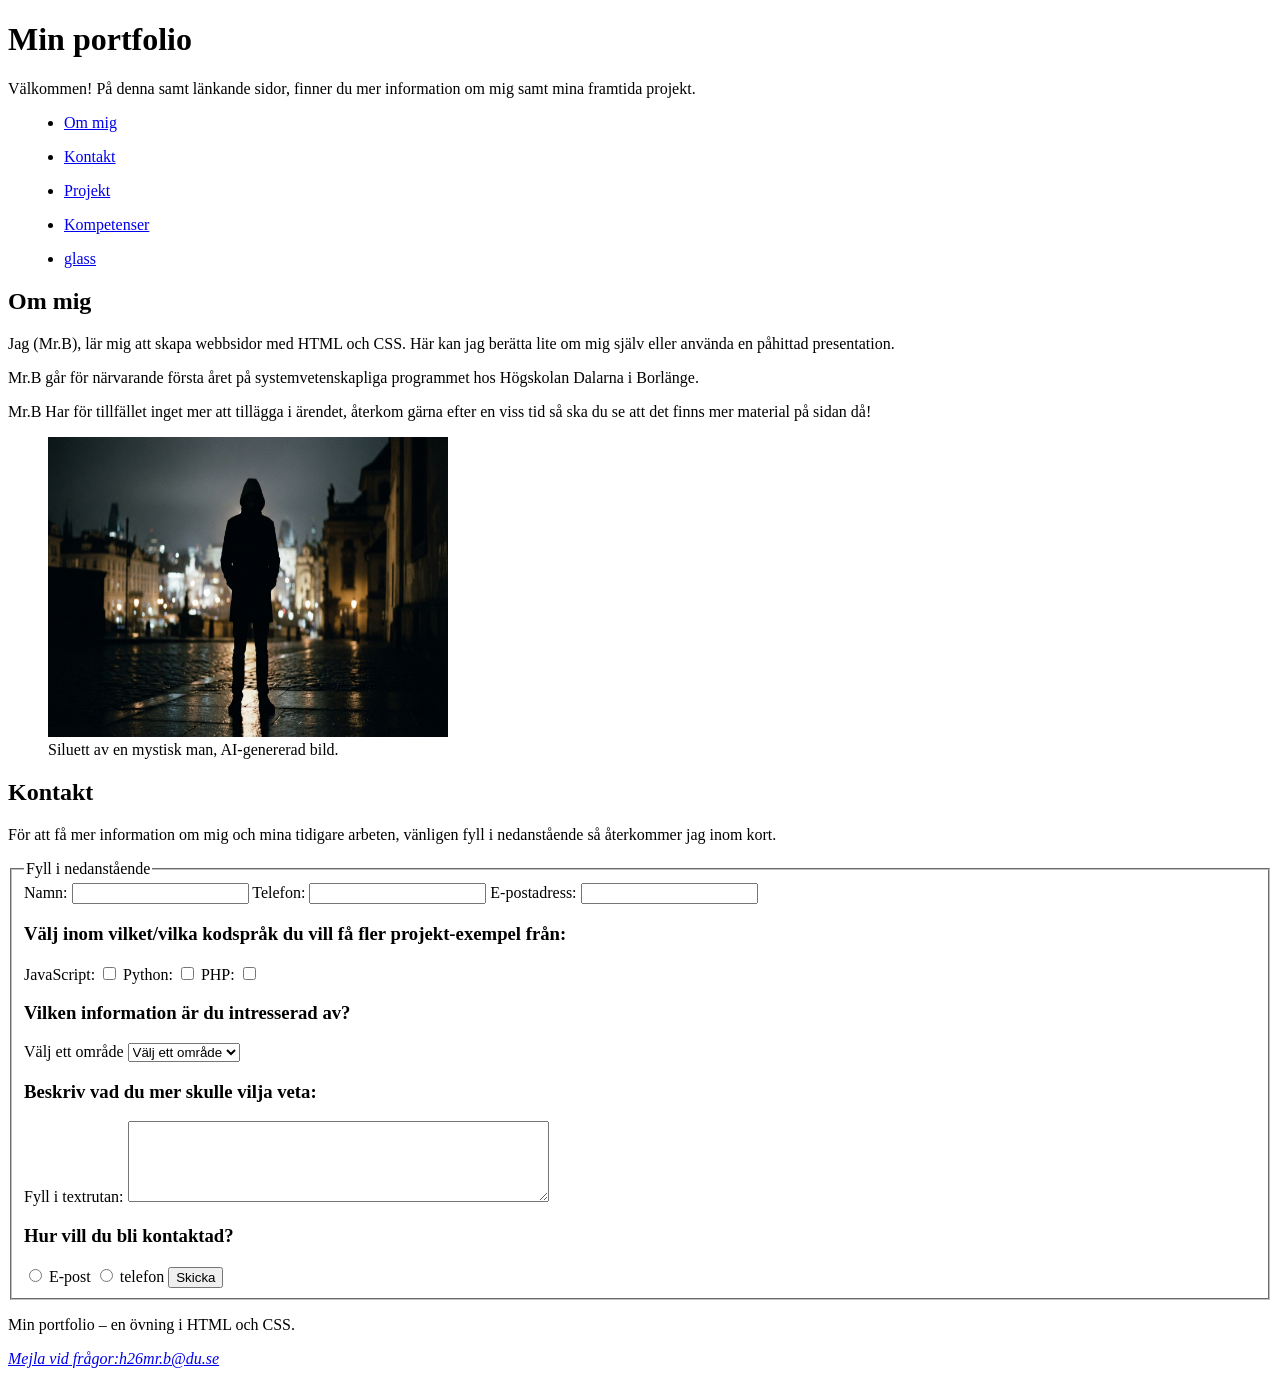
<file: Portfolio/index.html>
<!doctype html>
<html lang="sv">
  <head>
    <meta charset="UTF-8" />
    <meta name="viewport" content="width=device-width, initial-scale=1.0" />
    <title>Min portfolio – En digital portfolio om Mr.b</title>
    <meta
      name="description"
      content="Här finner du den samlade portfolion av arbeten som skrivits av Mr.B. under hans studietid i Borlänge."
    />
    <link rel="stylesheet" href="CSS/style.css" />
    <script src="JS/script.js" defer></script>
  </head>
  <body>
    <!--En dold länk till main-content för navigering WCAG-->
    <a href="#main-content" id="skip-link"> Hoppa till huvudinnehåll </a>

    <header class="header">
      <h1 class="header__title">Min portfolio</h1>
      <p class="header__intro">
        Välkommen! På denna samt länkande sidor, finner du mer information om
        mig samt mina framtida projekt.
      </p>
      <!--Navigationsmenyn: lista med länkar till denna med aria-label-->
      <nav class="nav" aria-label="Huvudnavigering">
        <ul class="nav__list">
          <li class="nav__item">
            <a class="nav__link" href="#about-me">Om mig</a>
          </li>
          <li class="nav__item">
            <a class="nav__link" href="#contact">Kontakt</a>
          </li>
          <li class="nav__item">
            <a class="nav__link" href="projekt.html">Projekt</a>
          </li>
          <li class="nav__item">
            <a class="nav__link" href="kompetenser.html">Kompetenser</a>
          </li>
          <li class="nav__item">
            <a class="nav__link" href="glass.html">glass</a>
          </li>
        </ul>
      </nav>
    </header>

    <main id="main-content">
      <section class="about-me" id="about-me">
        <h2 class="about-me__title">Om mig</h2>
        <p class="about-me__text">
          Jag (Mr.B), lär mig att skapa webbsidor med HTML och CSS. Här kan jag
          berätta lite om mig själv eller använda en påhittad presentation.
        </p>
        <p class="about-me__text">
          Mr.B går för närvarande första året på systemvetenskapliga programmet
          hos Högskolan Dalarna i Borlänge.
        </p>
        <p class="about-me__text">
          Mr.B Har för tillfället inget mer att tillägga i ärendet, återkom
          gärna efter en viss tid så ska du se att det finns mer material på
          sidan då!
        </p>
        <figure class="about-me__figure">
          <img
            src="Bilder/Gemini_Generated_Image_Mr.B.jpeg"
            alt="Bild: AI-genererad illustration av en mystisk man, skapad med Google Gemini (2026)."
            width="400"
            height="300"
          />

          <figcaption id="about-me__caption">
            Siluett av en mystisk man, AI-genererad bild.
          </figcaption>
        </figure>
      </section>

      <section class="contact" id="contact">
        <h2 class="contact__title">Kontakt</h2>

        <p class="contact__text">
          För att få mer information om mig och mina tidigare arbeten, vänligen
          fyll i nedanstående så återkommer jag inom kort.
        </p>
        <form class="contact-form" action="controller.php" method="post">
          <fieldset class="contact-form__fieldset">
            <legend class="contact-form__legend">Fyll i nedanstående</legend>

            <label class="contact-form__label" for="contact-name">Namn:</label>
            <input
              class="contact-form__input"
              type="text"
              id="contact-name"
              name="name"
              autocomplete="name"
            />

            <label class="contact-form__label" for="contact-telefon"
              >Telefon:</label
            >
            <input
              class="contact-form__input"
              type="tel"
              id="contact-telefon"
              name="telefon"
              autocomplete="tel"
            />

            <label class="contact-form__label" for="contact-email"
              >E-postadress:</label
            >
            <input
              class="contact-form__input"
              type="email"
              id="contact-email"
              name="email"
              autocomplete="email"
            />

            <h3 class="contact-form__title">
              Välj inom vilket/vilka kodspråk du vill få fler projekt-exempel
              från:
            </h3>
            <label class="contact-form__label" for="contact-checkbox__js">
              JavaScript:
            </label>
            <input
              class="contact-form__checkbox"
              type="checkbox"
              id="contact-checkbox__js"
              name="languages[]"
              value="JavaScript"
            />
            <label class="contact-form__label" for="contact-checkbox__py">
              Python:
            </label>
            <input
              class="contact-form__checkbox"
              type="checkbox"
              id="contact-checkbox__py"
              name="languages[]"
              value="Python"
            />
            <label class="contact-form__label" for="contact-checkbox__php">
              PHP:
            </label>
            <input
              class="contact-form__checkbox"
              type="checkbox"
              id="contact-checkbox__php"
              name="languages[]"
              value="PHP"
            />

            <h3 class="contact-form__title">
              Vilken information är du intresserad av?
            </h3>

            <label for="contact-subject"> Välj ett område</label>

            <select id="contact-subject" name="subject">
              <option value="Välj ett område">Välj ett område</option>
              <option value="Syntax">Syntax</option>
              <option value="Loopar">Loopar</option>
              <option value="Debugging">Debugging</option>
            </select>
            <h3 class="contact-form__title">
              Beskriv vad du mer skulle vilja veta:
            </h3>
            <label class="contact-form__label--hide" for="contact-info">
              Fyll i textrutan:</label
            >
            <textarea
              rows="5"
              cols="50"
              class="contact-form__input"
              id="contact-info"
              name="info"
            ></textarea>
            <h3 class="contact-form__title">Hur vill du bli kontaktad?</h3>

            <input
              type="radio"
              class="contact-form__radio"
              id="contact-method-email"
              name="contact-method"
              value="E-post"
            />
            <label for="contact-method-email">E-post</label>

            <input
              type="radio"
              class="contact-form__radio"
              id="contact-method-phone"
              name="contact-method"
              value="Telefon"
            />
            <label for="contact-method-phone">telefon</label>

            <button
              class="contact-form__submit"
              type="submit"
              data-js-action="submitted-form"
              data-information-after-submit="Tack för visat intresse"
            >
              Skicka
            </button>
          </fieldset>

          <p
            class="contact-form__answer"
            data-js-target="submit-answer"
            aria-live="polite"
          ></p>
        </form>
      </section>
    </main>

    <footer class="footer">
      <p class="footer__text">Min portfolio – en övning i HTML och CSS.</p>
      <address class="footer__mailto">
        <a
          class="footer__mailto-link"
          href="mailto:h26mr.b@du.se?subject=reader_feedback"
          >Mejla vid frågor:h26mr.b@<!--minmejl-->du.se</a
        >
      </address>
    </footer>
  </body>
</html>
</file>
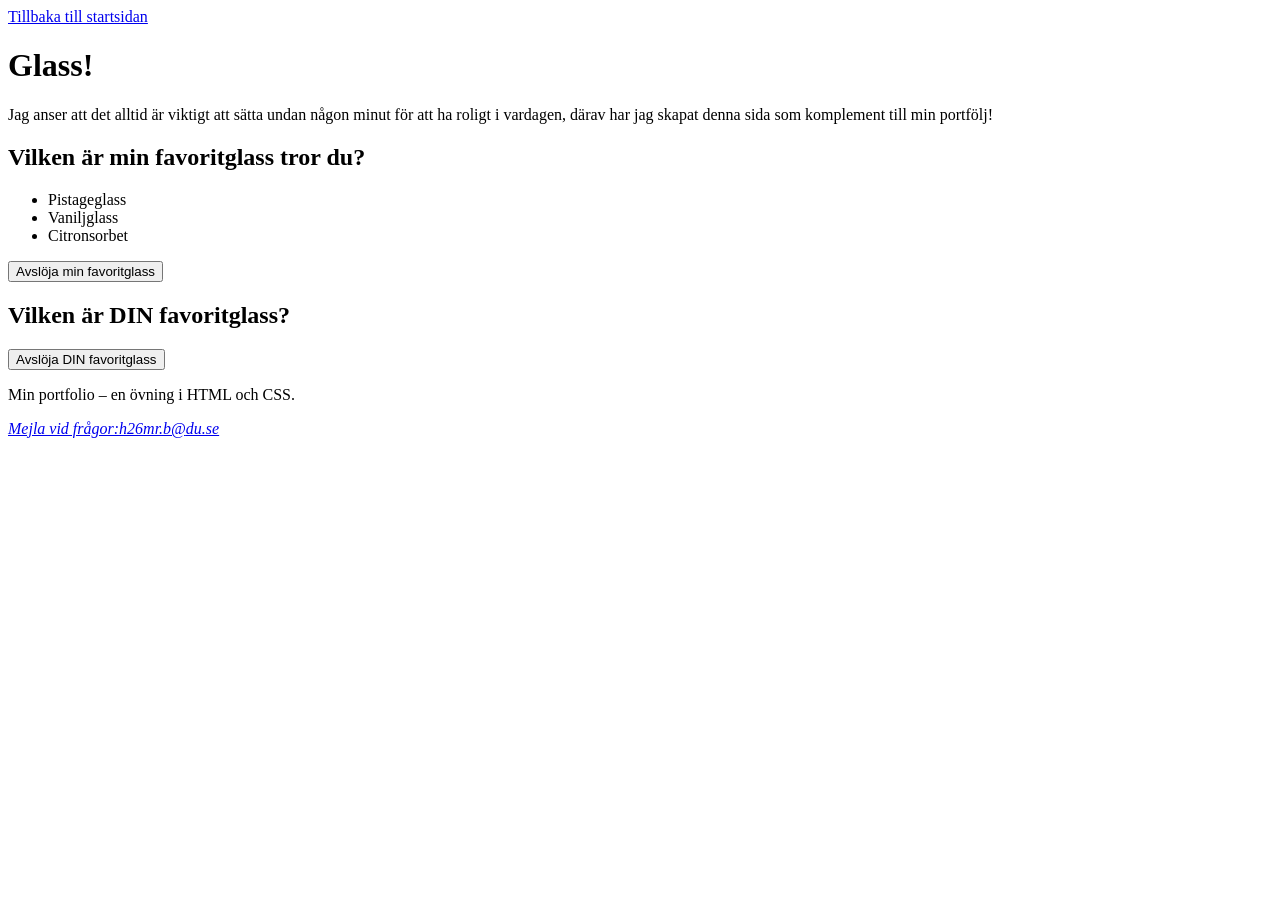
<file: Portfolio/glass.html>
<!doctype html>
<html lang="sv">
  <head>
    <meta charset="UTF-8" />
    <meta name="viewport" content="width=device-width, initial-scale=1.0" />
    <title>Glass!</title>
    <meta
      name="description"
      content="Denna sida handlar enkomt om glass. Vilken är din favoritglass egentligen?"
    />
    <link rel="stylesheet" href="CSS/style.css" />
    <script src="JS/script.js" defer></script>
  </head>
  <body>
    <header class="header">
      <a class="header__homepage-link" href="index.html"
        >Tillbaka till startsidan</a
      >
      <h1 class="header__title">Glass!</h1>
      <p>
        Jag anser att det alltid är viktigt att sätta undan någon minut för att
        ha roligt i vardagen, därav har jag skapat denna sida som komplement
        till min portfölj!
      </p>
    </header>
    <main>
      <section class="glass">
        <h2 class="glass__intro">Vilken är min favoritglass tror du?</h2>
        <ul class="glass__list">
          <li class="glass__item">Pistageglass</li>
          <li class="glass__item">Vaniljglass</li>
          <li class="glass__item">Citronsorbet</li>
        </ul>

        <!-- js-knapp (action/data. Text ska tillkomma om/när man trycker på knappen)-->
        <button
          class="glass__button glass__button--mine"
          type="button"
          data-js-action="show-favoritglass"
          data-favoritglass="Pistageglass"
        >
          Avslöja min favoritglass
        </button>

        <!-- TARGET - den tillkomna texten från js tillkommer i en annars tom p-->
        <p
          class="glass__answer"
          data-js-target="favoritglass-answer"
          aria-live="polite"
        ></p>

        <!-- js-knapp2 (action/data. Text ska tillkomma om/när man trycker på knappen)-->
        <h2 class="glass__intro">Vilken är DIN favoritglass?</h2>
        <button
          class="glass__button glass__button--your"
          type="button"
          data-js-action="show-din-favoritglass"
          data-din-favoritglass="Pistageglass"
        >
          Avslöja DIN favoritglass
        </button>

        <!-- TARGET - den tillkomna texten från js tillkommer i en annars tom p-->
        <p
          class="glass__answer"
          data-js-target="din-favoritglass-answer"
          aria-live="polite"
        ></p>
      </section>
    </main>
    <footer class="footer">
      <p class="footer__text">Min portfolio – en övning i HTML och CSS.</p>
      <address class="footer__mailto">
        <a
          class="footer__mailto-link"
          href="mailto:h26mr.b@du.se?subject=reader_feedback"
          >Mejla vid frågor:h26mr.b@<!--minmejl-->du.se</a
        >
      </address>
    </footer>
  </body>
</html>
</file>
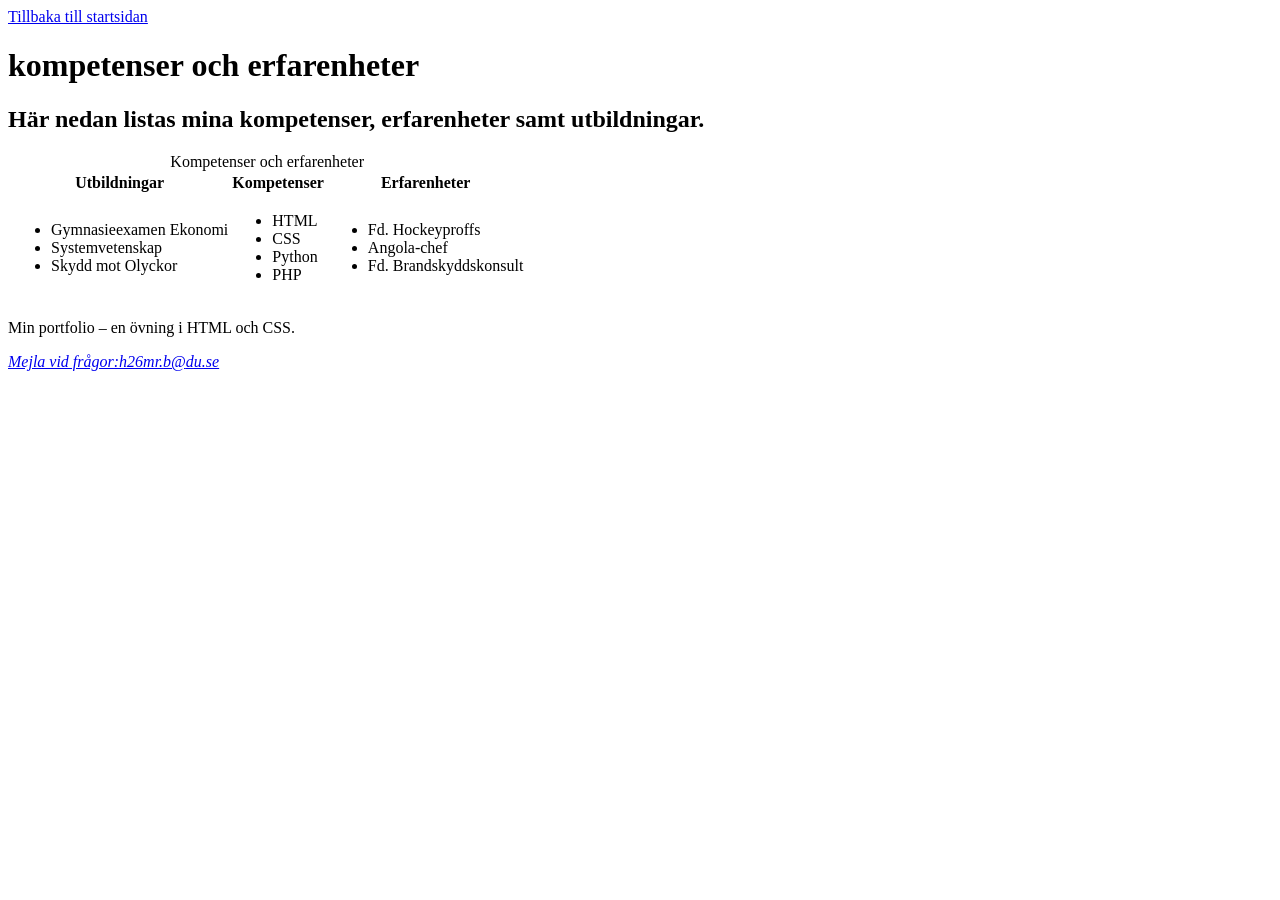
<file: Portfolio/kompetenser.html>
<!doctype html>
<html lang="sv">
  <head>
    <meta charset="UTF-8" />
    <meta name="viewport" content="width=device-width, initial-scale=1.0" />
    <title>Kompetenser – Mr. B</title>
    <meta
      name="description"
      content="Här finner du den samlade portfolion av arbeten som skrivits av Mr.B. under hans studietid i Borlänge."
    />
    <link rel="stylesheet" href="CSS/style.css" />
    <script src="JS/script.js" defer></script>
  </head>
  <body>
    <header class="header">
      <a class="header__homepage-link" href="index.html"
        >Tillbaka till startsidan</a
      >
      <h1 class="header__title">kompetenser och erfarenheter</h1>
    </header>

    <main>
      <section class="table">
        <h2 class="table__intro">
          Här nedan listas mina kompetenser, erfarenheter samt utbildningar.
        </h2>
        <table class="table__table">
          <caption class="table__title">
            Kompetenser och erfarenheter
          </caption>

          <thead class="table__head">
            <tr class="table__row">
              <th class="table__header" scope="col">Utbildningar</th>
              <th class="table__header" scope="col">Kompetenser</th>
              <th class="table__header" scope="col">Erfarenheter</th>
            </tr>
          </thead>

          <tbody class="table__body">
            <tr class="table__row">
              <td class="table__content">
                <ul class="table__list">
                  <li class="table__item">Gymnasieexamen Ekonomi</li>
                  <li class="table__item">Systemvetenskap</li>
                  <li class="table__item">Skydd mot Olyckor</li>
                </ul>
              </td>

              <td class="table__content">
                <ul class="table__list">
                  <li class="table__item">HTML</li>
                  <li class="table__item">CSS</li>
                  <li class="table__item">Python</li>
                  <li class="table__item">PHP</li>
                </ul>
              </td>

              <td class="table__content">
                <ul class="table__list">
                  <li class="table__item">Fd. Hockeyproffs</li>
                  <li class="table__item">Angola-chef</li>
                  <li class="table__item">Fd. Brandskyddskonsult</li>
                </ul>
              </td>
            </tr>
          </tbody>
        </table>
      </section>
    </main>
    <footer class="footer">
      <p class="footer__text">Min portfolio – en övning i HTML och CSS.</p>
      <address class="footer__mailto">
        <a
          class="footer__mailto-link"
          href="mailto:h26mr.b@du.se?subject=reader_feedback"
          >Mejla vid frågor:h26mr.b@<!--minmejl-->du.se</a
        >
      </address>
    </footer>
  </body>
</html>
</file>
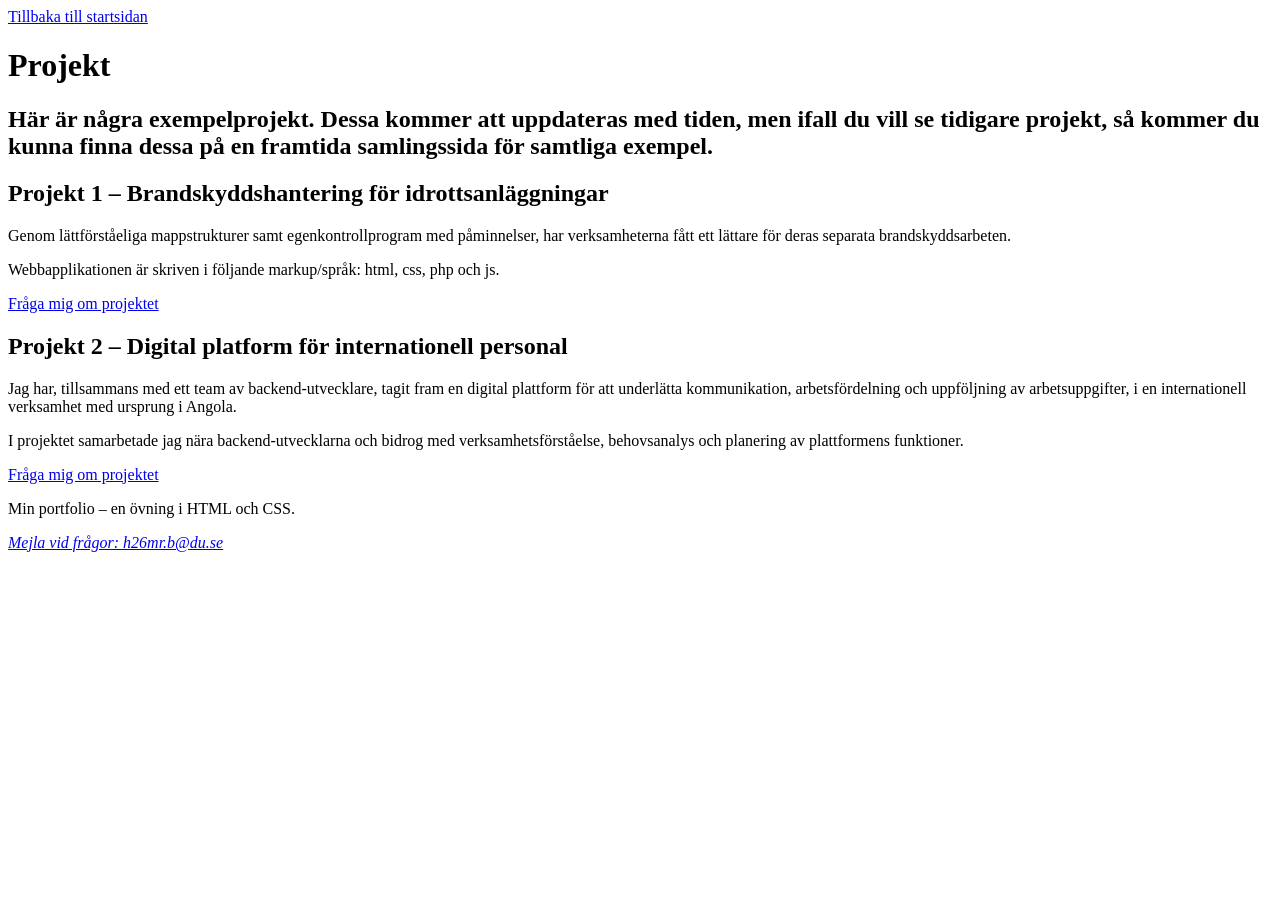
<file: Portfolio/projekt.html>
<!doctype html>
<html lang="sv">
  <head>
    <meta charset="UTF-8" />
    <meta name="viewport" content="width=device-width, initial-scale=1.0" />
    <title>Portfolio – Mr. B</title>
    <meta
      name="description"
      content="Här finner du några exempel på de slutförda projekten som skrivits av Mr.B. under hans studietid i Borlänge."
    />
    <link rel="stylesheet" href="CSS/style.css" />
    <script src="JS/script.js" defer></script>
  </head>
  <body>
    <header class="header">
      <a class="header__homepage-link" href="index.html"
        >Tillbaka till startsidan</a
      >
      <h1 class="header__title">Projekt</h1>
    </header>

    <main>
      <section class="projectcard">
        <h2 class="projectcard__intro">
          Här är några exempelprojekt. Dessa kommer att uppdateras med tiden,
          men ifall du vill se tidigare projekt, så kommer du kunna finna dessa
          på en framtida samlingssida för samtliga exempel.
        </h2>
        <article class="projectcard__article">
          <h2 class="projectcard__title">
            Projekt 1 – Brandskyddshantering för idrottsanläggningar
          </h2>
          <p class="projectcard__text">
            Genom lättförståeliga mappstrukturer samt egenkontrollprogram med
            påminnelser, har verksamheterna fått ett lättare för deras separata
            brandskyddsarbeten.
          </p>
          <p class="projectcard__text">
            Webbapplikationen är skriven i följande markup/språk: html, css, php
            och js.
          </p>

          <a class="projectcard__link" href="index.html#contact"
            >Fråga mig om projektet</a
          >
        </article>

        <article class="projectcard__article">
          <h2 class="projectcard__title">
            Projekt 2 – Digital platform för internationell personal
          </h2>
          <p class="projectcard__text">
            Jag har, tillsammans med ett team av backend-utvecklare, tagit fram
            en digital plattform för att underlätta kommunikation,
            arbetsfördelning och uppföljning av arbetsuppgifter, i en
            internationell verksamhet med ursprung i Angola.
          </p>
          <p class="projectcard__text">
            I projektet samarbetade jag nära backend-utvecklarna och bidrog med
            verksamhetsförståelse, behovsanalys och planering av plattformens
            funktioner.
          </p>
          <a class="projectcard__link" href="index.html#contact"
            >Fråga mig om projektet</a
          >
        </article>
      </section>
    </main>
    <footer class="footer">
      <p class="footer__text">Min portfolio – en övning i HTML och CSS.</p>
      <address class="footer__mailto">
        <a
          class="footer__mailto-link"
          href="mailto:h26mr.b@du.se?subject=reader_feedback"
          >Mejla vid frågor: h26mr.b@<!--minmejl-->du.se</a
        >
      </address>
    </footer>
  </body>
</html>
</file>
<file: Portfolio/CSS/style.css>
*,
*::before,
*::after {
}
:root {
}

#skip-link {
  position: absolute;
  top: -100px;
  left: 10px;
}

#skip-link:focus {
  top: 10px;
}
/* 
   HEADER
*/

.header {
}

.header__homepage-link {
}

.header__title {
}

.header__intro {
}

/* 
   NAVIGATION
 */

.nav {
}

.nav__list {
}

.nav__item {
  margin: 1rem;
}

.nav__link {
}

/* 
   OM MIG
*/

.about-me {
}

.about-me__title {
}

.about-me__text {
}

.about-me__figure {
}

.about-me__caption {
}

/* 
   KONTAKT
 */

.contact {
}

.contact__title {
}

.contact__text {
}

/* 
   KONTAKTFORMULÄR
*/
.contact-form__error {
  color: red;
}

.contact-form__error-summary {
  border: 1px solid red;
  padding: 1rem;
  margin-bottom: 1rem;
}

.contact-form {
}

.contact-form__fieldset {
}

.contact-form__legend {
}

.contact-form__label {
}

.contact-form__label--hide {
}

.contact-form__input {
}

.contact-form__title {
}

.contact-form__checkbox {
}

.contact-form__radio {
}

.contact-form__submit {
}

.contact-form__answer {
}

/* 
   KOMPETENSER- html-sida – TABELL
*/

.table {
}

.table__intro {
}

.table__table {
}

.table__title {
}

.table__head {
}

.table__row {
}

.table__header {
}

.table__body {
}

.table__content {
}

.table__list {
}

.table__item {
}

/* 
   PROJEKT -html-sida
*/

.projectcard {
}

.projectcard__intro {
}

.projectcard__article {
}

.projectcard__title {
}

.projectcard__text {
}

.projectcard__link {
}

/* 
   GLASS html-sida
*/

.glass {
}

.glass__intro {
}

.glass__list {
}

.glass__item {
}

.glass__button {
}

.glass__button--mine {
}

.glass__button--your {
}

.glass__answer {
}

/* 
   FOOTER
*/

.footer {
}

.footer__text {
}

.footer__mailto {
}

.footer__mailto-link {
}
</file>
